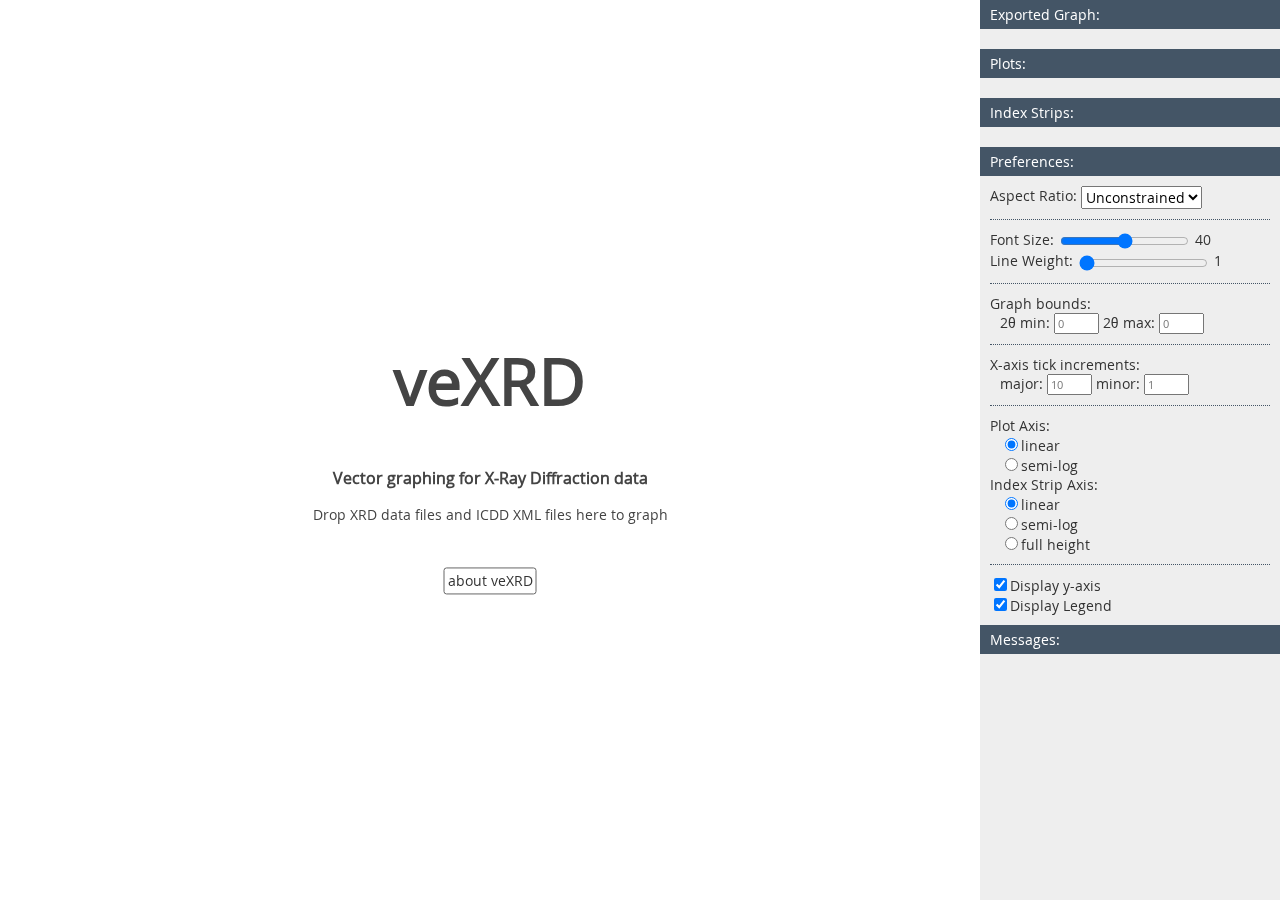
<file: index.html>
<!DOCTYPE html>
<html>
<head>
  <title>veXRD: Drag-n-drop graphing</title>
  <link rel="stylesheet" href="css/vexrd.css">
</head>
<body>
  <div id="graphPane">
    <div id="welcome">
      <h1>veXRD</h1>
      <h3>Vector graphing for X-Ray Diffraction data</h3>
      <p>Drop XRD data files and ICDD XML files here to graph</p>
      <br>
      <p><a href="about.html" alt="information about veXRD" class="fakeButton">about veXRD</a></p>
    </div>
  </div>
  <div id="controlPane" class="noPrint">
    <h4>Exported Graph:</h4>
    <div id="exportDiv" class="controlDiv"></div>
    <h4>Plots:</h4>
    <div id="plotListDiv" class="controlDiv"></div>
    <h4>Index Strips:</h4>
    <div id="stripListDiv" class="controlDiv"></div>
    <h4>Preferences:</h4>
    <div id="prefsDiv" class="controlDiv">
      <div>
        <label for="aspectRatio">Aspect Ratio: </label>
        <div class="aspectInputs">
          <select id="aspectRatio" class="selectBox">
            <option value="un">Unconstrained</option>
            <option value="16:9">16:9</option>
            <option value="16:10">16:10</option>
            <option value="4:3">4:3</option>
            <option value="1:1">1:1</option>
            <option value="custom">Custom</option>
          </select>
          <input id="customAspect" type="text" size="6" placeholder="16:9" class="inputBox"></input>
        </div>
      </div>
      <div class="subPref">
        <form onsubmit="return false" oninput="fontSizeOut.value = fontSizeIn.valueAsNumber">
          <label for="fontSizeIn">Font Size: </label>
          <input id="fontSizeIn" type="range" min="20" max="60" step="5" value="40">
          <output for="fontSizeIn" id="fontSizeOut">40</output>
        </form>
        <form onsubmit="return false" oninput="lineWeightOut.value = lineWeightIn.valueAsNumber">
          <label for="lineWeightIn">Line Weight: </label>
          <input id="lineWeightIn" type="range" min="1" max="5" value="1">
          <output for="lineWeightIn" id="lineWeightOut">1</output>
        </form>
      </div>
      <div class="subPref">
        Graph bounds:
        <div class="subSubPref">
          2&theta; min: <input id="xMinInput" type="text" size="5" placeholder="0" class="inputBox"></input>
          2&theta; max: <input id="xMaxInput" type="text" size="5" placeholder="0" class="inputBox"></input>
        </div>
      </div>
      <div class="subPref">
        X-axis tick increments:
        <div class="subSubPref">
          major: <input id="xMajorInput" type="text" size="5" placeholder="10" class="inputBox"></input>
          minor: <input id="xMinorInput" type="text" size="5" placeholder="1" class="inputBox"></input>
        </div>
      </div>
      <div class="subPref">
        <form id="axisChooser" name="axisChooser">
          Plot Axis:<br>
          <div class="subSubPref">
            <input name="plotAxis" id="linearPlotBox" type="radio" value="linear" checked><label for="linearPlotBox">linear</label><br>
            <input name="plotAxis" id="semiLogPlotBox" type="radio" value="semiLog"><label for="semiLogPlotBox">semi-log</label>
          </div>
          Index Strip Axis:<br>
          <div class="subSubPref">
            <input name="stripAxis" id="linearStripBox" type="radio" value="linear" checked><label for="linearStripBox">linear</label><br>
            <input name="stripAxis" id="semiLogStripBox" type="radio" value="semiLog"><label for="semiLogStripBox">semi-log</label><br>
            <input name="stripAxis" id="fullHeightStripBox" type="radio" value="fullHeight"><label for="fullHeightStripBox">full height</label>
          </div>
        </form>
      </div>
      <div class="subPref">
        <form id="hideStuff" name="hideStuff">
          <input name="displayYaxis" id="displayYaxis" type="checkbox" checked><label for"displayYaxis">Display y-axis</label><br>
          <input name="displayLegend" id="displayLegend" type="checkbox" checked><label for"displayLegend">Display Legend</label>
        </form>
      </div>
    </div>
    <h4>Messages:</h4>
    <div id="messageDiv" class="controlDiv"></div>
  </div>
</body>
<script src="js/alchemy.x2j.js"></script>
<script src="js/vexrd.js"></script>
</html>
</file>
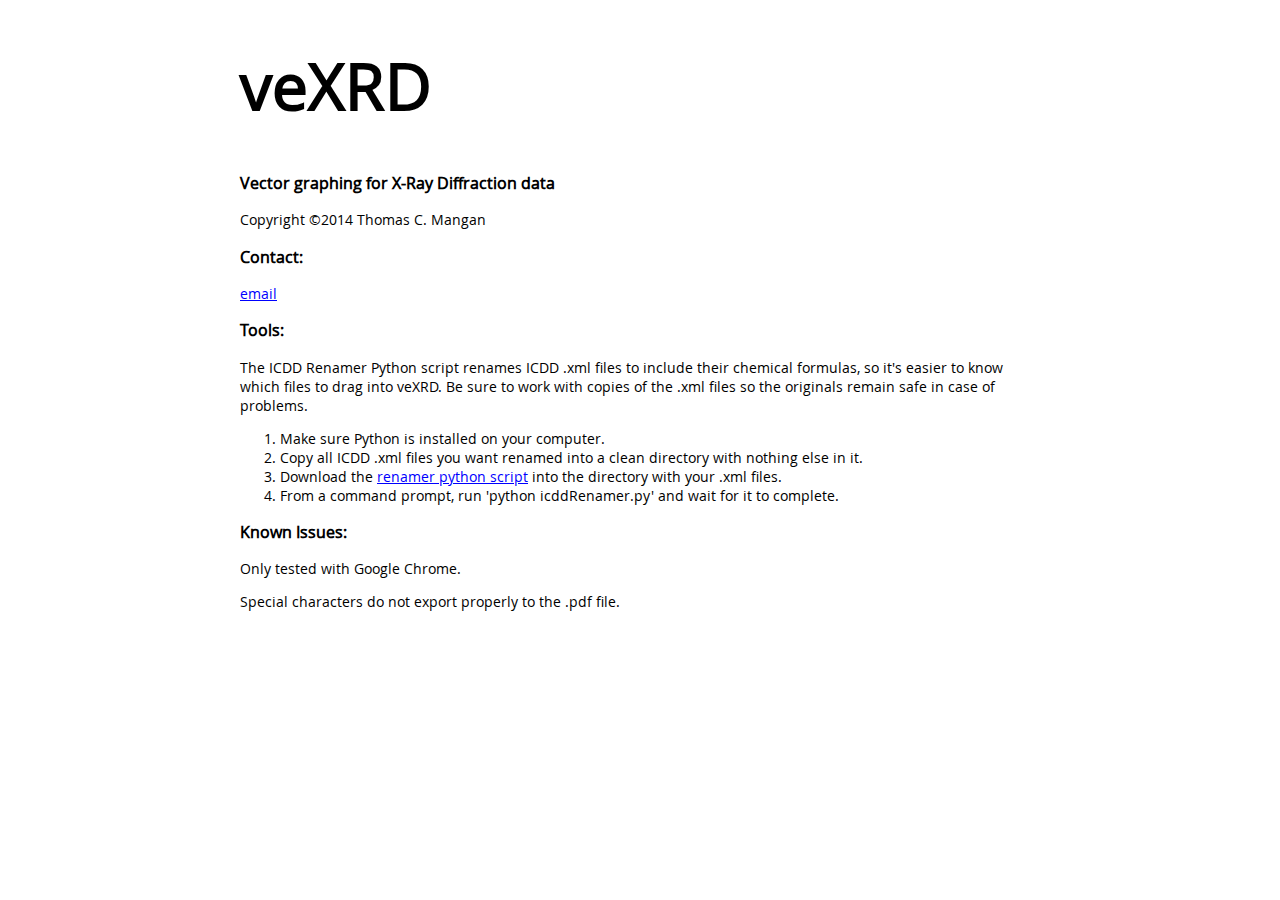
<file: about.html>
<!DOCTYPE html>
<html>
<head>
  <title>veXRD: Drag-n-drop graphing</title>
  <link rel="stylesheet" href="css/vexrd.css">
</head>
<body>
<div style="width:800px; margin:0px auto">
  <h1>veXRD</h1>
  <h3>Vector graphing for X-Ray Diffraction data</h3>
  <p>Copyright &copy;2014 Thomas C. Mangan</p>
  <p><h3>Contact:</h3> <a href="mailto:tmangan@gmail.com">email</a></p>
  <p><h3>Tools:</h3>
    The ICDD Renamer Python script renames ICDD .xml files to include their chemical formulas, so it's easier to know which files to drag into veXRD. Be sure to work with copies of the .xml files so the originals remain safe in case of problems.<br>
    <ol>
      <li>Make sure Python is installed on your computer.</li>
      <li>Copy all ICDD .xml files you want renamed into a clean directory with nothing else in it.</li>
      <li>Download the <a href="py/icddRenamer.py">renamer python script</a> into the directory with your .xml files.</li>
      <li>From a command prompt, run 'python icddRenamer.py' and wait for it to complete.</li>
    </ol>
  </p>
  <h3>Known Issues:</h3>
	<p>Only tested with Google Chrome.</p>
  <p>Special characters do not export properly to the .pdf file.</p>
</div>
</body>
</html>
</file>
<file: css/vexrd.css>
@font-face {
  font-family: 'OpenSans';
  src: url( './type/OpenSans-Regular-webfont.woff' ) format( 'woff' );
}

body {
  font-family: 'OpenSans', Verdana, sans-serif;
  font-weight: 400;
  font-size: 14px;
}
#graphPane {
  position: fixed;
  top: 0px;
  left: 0px;
  width: -webkit-calc( 100% - 300px );
  width: calc( 100% - 300px );
  height: 100%;
}
#svgContainer {
  margin:  0px auto;
}
#welcome {
  position: absolute;
  left:50%;
  top:50%; 
  transform:translate( -50%, -50% );
  text-align: center;
  color: #444;
}
#controlPane {
  position: fixed;
  top: 0px;
  right: 0px;
  width: 300px;
  height: 100%;
  overflow: auto;
  background-color: #eee;
  color: #333;
}
h1 {
  font-size: 64px;
}
h4 {
  margin: 0px;
  background-color: #456;
  padding: 5px 10px;
  color: #fff;
  font-family: 'OpenSans', Verdana, sans-serif;
  font-weight: 500;
}
ul {
  margin: 0px 0px 0px -1em;
  list-style-type: none;
}
ul li {
  margin-left: -2em;
}
a {
  color: blue;
}
.fakeButton {
  margin: 3px;
  padding: 3px;
  border-radius: 3px;
  color: #333;
  text-decoration: none;
  border: 1px solid #666;
}
.controlDiv {
  padding: 10px 10px;
}
.upDown {
  margin-right: 3px;
  font-size: 0.6em;
  cursor: pointer;
}
.leftRight {
  margin-right: 3px;
  font-size: 0.6em;
  cursor: pointer;
}
.kill {
  margin: 0px 6px 0px 3px;
  font-size: 0.8em;
  cursor: pointer;
}
.stripTitle {
  margin-left: 7px;
}
.subPref {
  margin-top: 10px;
  border-top: 1px dotted #456;
  padding-top: 10px;
}
.subSubPref {
  margin-left: 10px;
}
.selectBox {
  font-family: 'OpenSans', Verdana, sans-serif;
  font-size: 1em;
}
.inputBox {
  font-family: 'OpenSans', Verdana, sans-serif;
  font-size: 0.8em;
}
.aspectInputs {
  display: inline-block;
  vertical-align: top;
}
#customAspect {
  display: none;
  position: relative;
}
#fontSizeIn, #lineWeightIn {
  vertical-align: middle;
}
@media print {
  .noPrint {
    display: none !important;
  }
}
</file>
